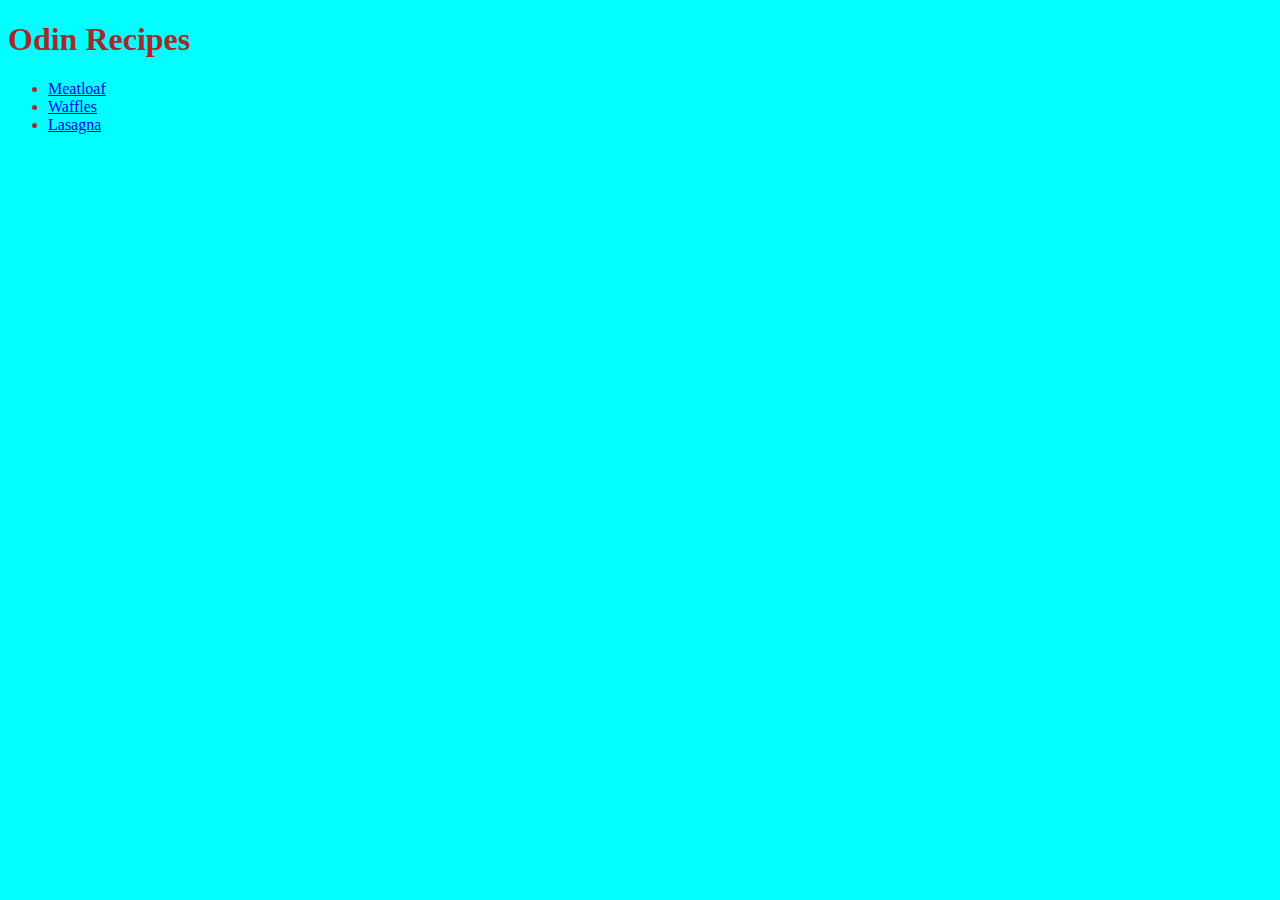
<file: index.html>
<!DOCTYPE html>

<html lang="en">
    <head>
        <meta charset="UTF-8">
        <title>Recipes</title>
        <link rel="stylesheet" href="style.css">
    </head>

    <body>
        <h1>Odin Recipes</h1>
        <ul>
            <li> <a href="./recipes/meatloaf.html"> Meatloaf </a></li>
            <li> <a href="./recipes/waffles.html"> Waffles </a></li>
            <li> <a href="./recipes/lasagna.html"> Lasagna </a></li>
        </ul>
</html>
</file>
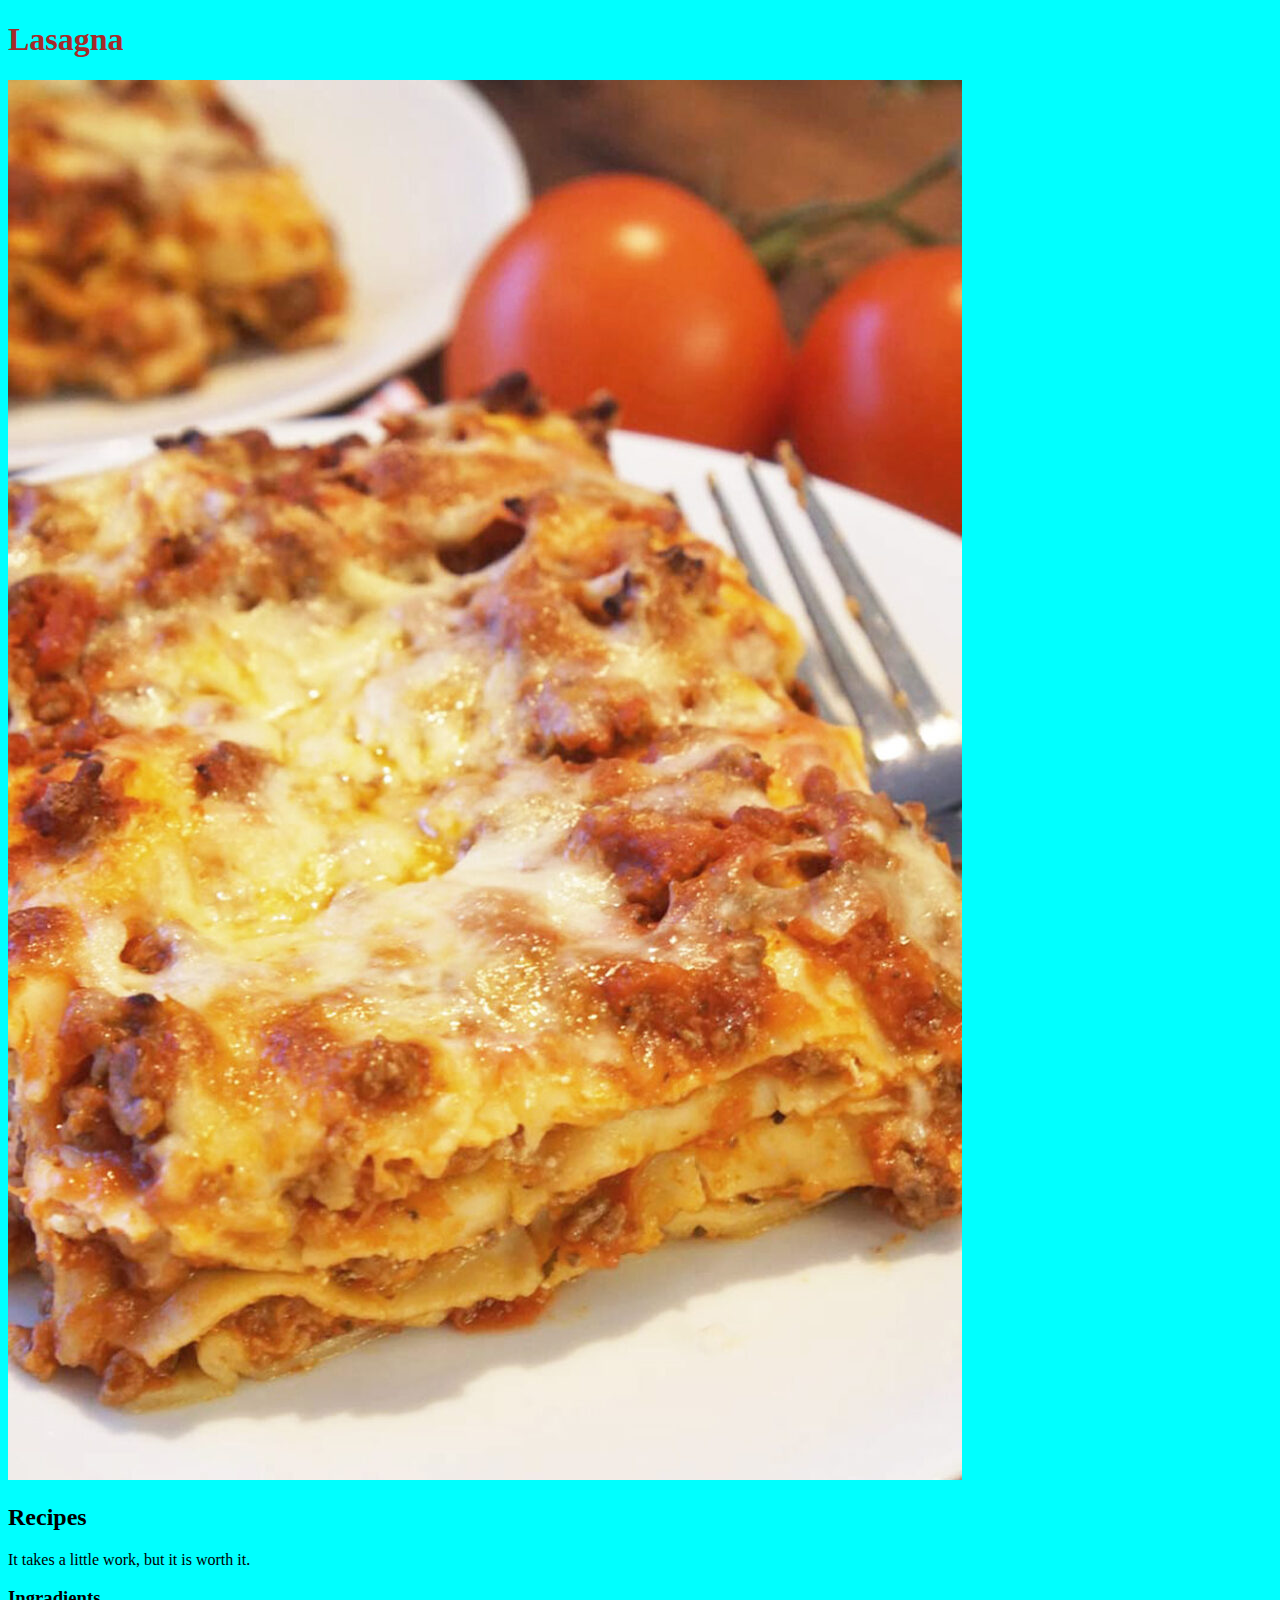
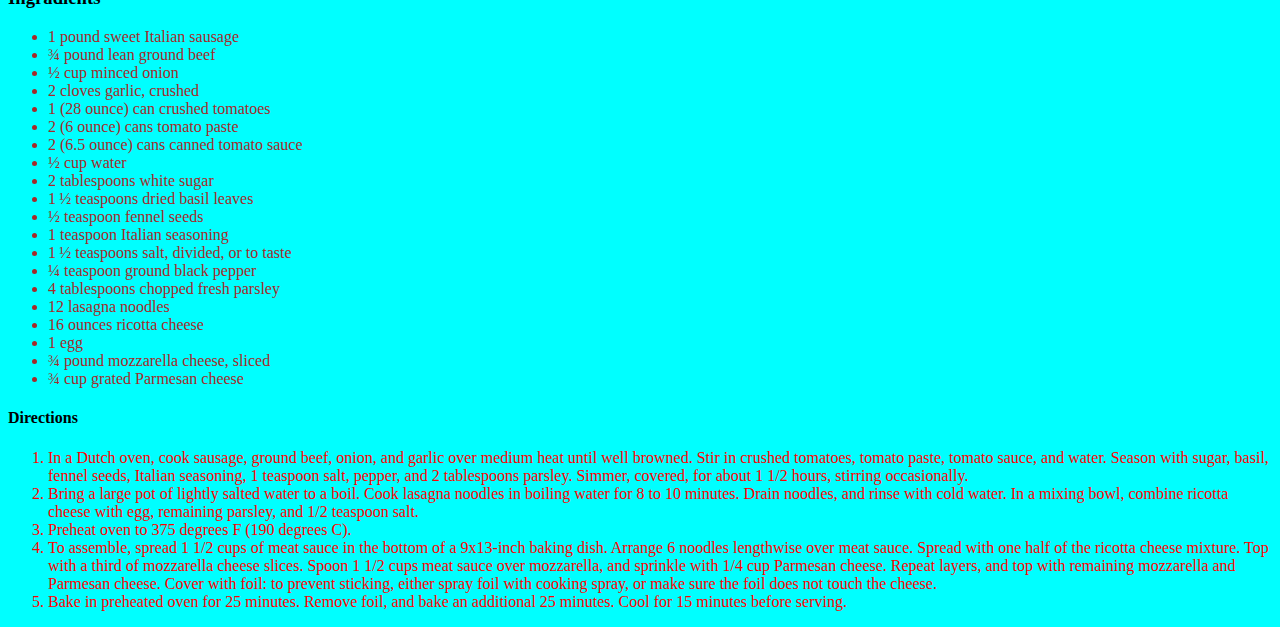
<file: recipes/lasagna.html>
<!DOCTYPE html>
<html lang="en">
    <head>
        <meta charset="UTF-8">
        <title>Lasagna</title>
        <link rel="stylesheet" href="../style.css">
    </head>

    <body>
        <h1 class="lasagna">Lasagna</h1>
          <img src="../images/Lasagna.jpg" alt="images of lasagna">
        
        <h2>Recipes</h2>
          <p>It takes a little work, but it is worth it.</p>

        <h3>Ingradients</h3>
          <ul>
              <li>1 pound sweet Italian sausage</li>
              <li>¾ pound lean ground beef</li>
              <li>½ cup minced onion</li>
              <li>2 cloves garlic, crushed</li>
              <li>1 (28 ounce) can crushed tomatoes</li>
              <li>2 (6 ounce) cans tomato paste</li>
              <li>2 (6.5 ounce) cans canned tomato sauce</li>
              <li>½ cup water</li>
              <li>2 tablespoons white sugar</li>
              <li>1 ½ teaspoons dried basil leaves</li>
              <li>½ teaspoon fennel seeds</li>
              <li>1 teaspoon Italian seasoning</li>
              <li>1 ½ teaspoons salt, divided, or to taste</li>
              <li>¼ teaspoon ground black pepper</li>
              <li>4 tablespoons chopped fresh parsley</li>
              <li>12 lasagna noodles</li>
              <li>16 ounces ricotta cheese</li>
              <li>1 egg</li>
              <li>¾ pound mozzarella cheese, sliced</li>
              <li>¾ cup grated Parmesan cheese</li>
          </ul>

        <h4>Directions</h4>
          <ol>
              <li>In a Dutch oven, cook sausage, ground beef, onion, and garlic over medium heat until well browned. Stir in crushed tomatoes, tomato paste, tomato sauce, and water. Season with sugar, basil, fennel seeds, Italian seasoning, 1 teaspoon salt, pepper, and 2 tablespoons parsley. Simmer, covered, for about 1 1/2 hours, stirring occasionally.</li>
              <li>Bring a large pot of lightly salted water to a boil. Cook lasagna noodles in boiling water for 8 to 10 minutes. Drain noodles, and rinse with cold water. In a mixing bowl, combine ricotta cheese with egg, remaining parsley, and 1/2 teaspoon salt.</li>
              <li>Preheat oven to 375 degrees F (190 degrees C).</li>
              <li>To assemble, spread 1 1/2 cups of meat sauce in the bottom of a 9x13-inch baking dish. Arrange 6 noodles lengthwise over meat sauce. Spread with one half of the ricotta cheese mixture. Top with a third of mozzarella cheese slices. Spoon 1 1/2 cups meat sauce over mozzarella, and sprinkle with 1/4 cup Parmesan cheese. Repeat layers, and top with remaining mozzarella and Parmesan cheese. Cover with foil: to prevent sticking, either spray foil with cooking spray, or make sure the foil does not touch the cheese.</li>
              <li>Bake in preheated oven for 25 minutes. Remove foil, and bake an additional 25 minutes. Cool for 15 minutes before serving.</li>
          </ol>
    </body>
</html>
</file>
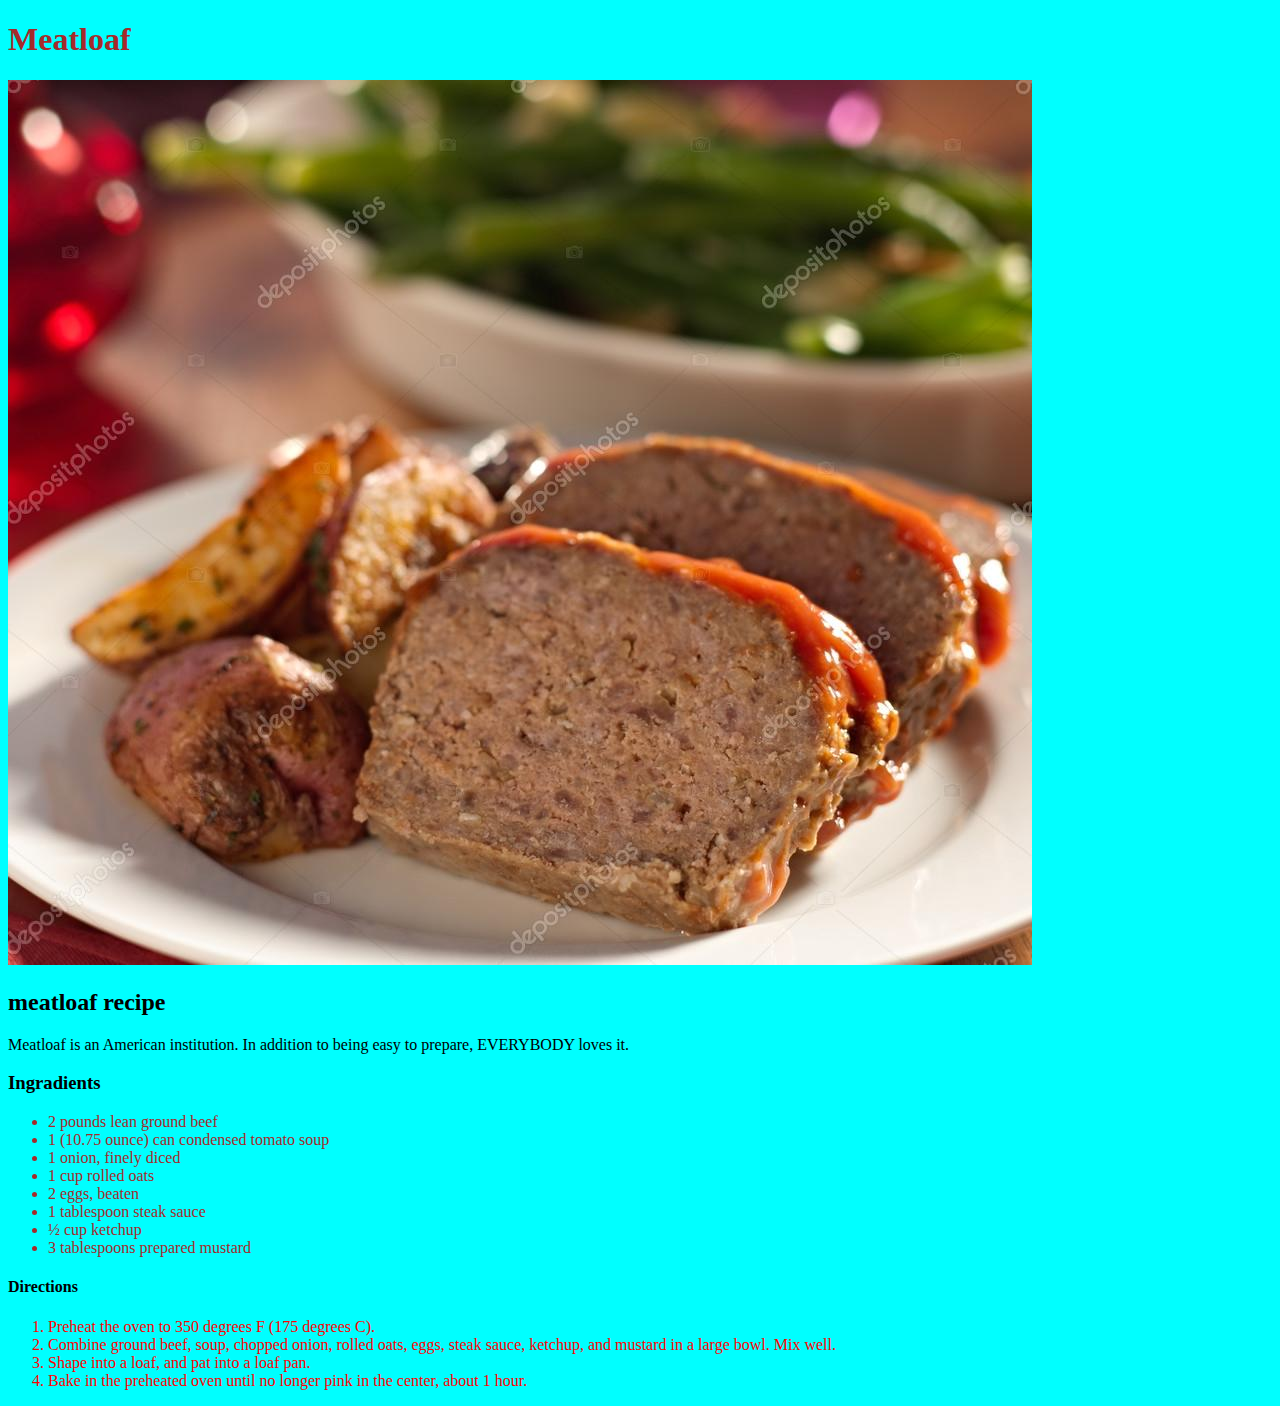
<file: recipes/meatloaf.html>
<!DOCTYPE html>
<html lang="en">
    <head>
        <meta charset="UTF-8">
        <title>Meatloaf Recipes</title>
        <link rel="stylesheet" href="../style.css">
    </head>
    <body>
        <h1>Meatloaf</h1>
          <img src="../images/Meatloaf.jpg" alt="image of meatloaf">

        <h2>meatloaf recipe</h2>
          <p>Meatloaf is an American institution. In addition to being easy to prepare, EVERYBODY loves it. </p>

        <h3>Ingradients</h3>
          <ul>
              <li>2 pounds lean ground beef</li>
              <li>1 (10.75 ounce) can condensed tomato soup</li>
              <li>1 onion, finely diced</li>
              <li>1 cup rolled oats</li>
              <li>2 eggs, beaten</li>
              <li>1 tablespoon steak sauce</li>
              <li>½ cup ketchup</li>
              <Li>3 tablespoons prepared mustard</Li>
          </ul>
        
        <h4>Directions</h4>
          <ol>
              <li>Preheat the oven to 350 degrees F (175 degrees C).</li>
              <li>Combine ground beef, soup, chopped onion, rolled oats, eggs, steak sauce, ketchup, and mustard in a large bowl. Mix well.</li>
              <li>Shape into a loaf, and pat into a loaf pan.</li>
              <li>Bake in the preheated oven until no longer pink in the center, about 1 hour.</li>
          </ol>

    </body>
</html>
</file>
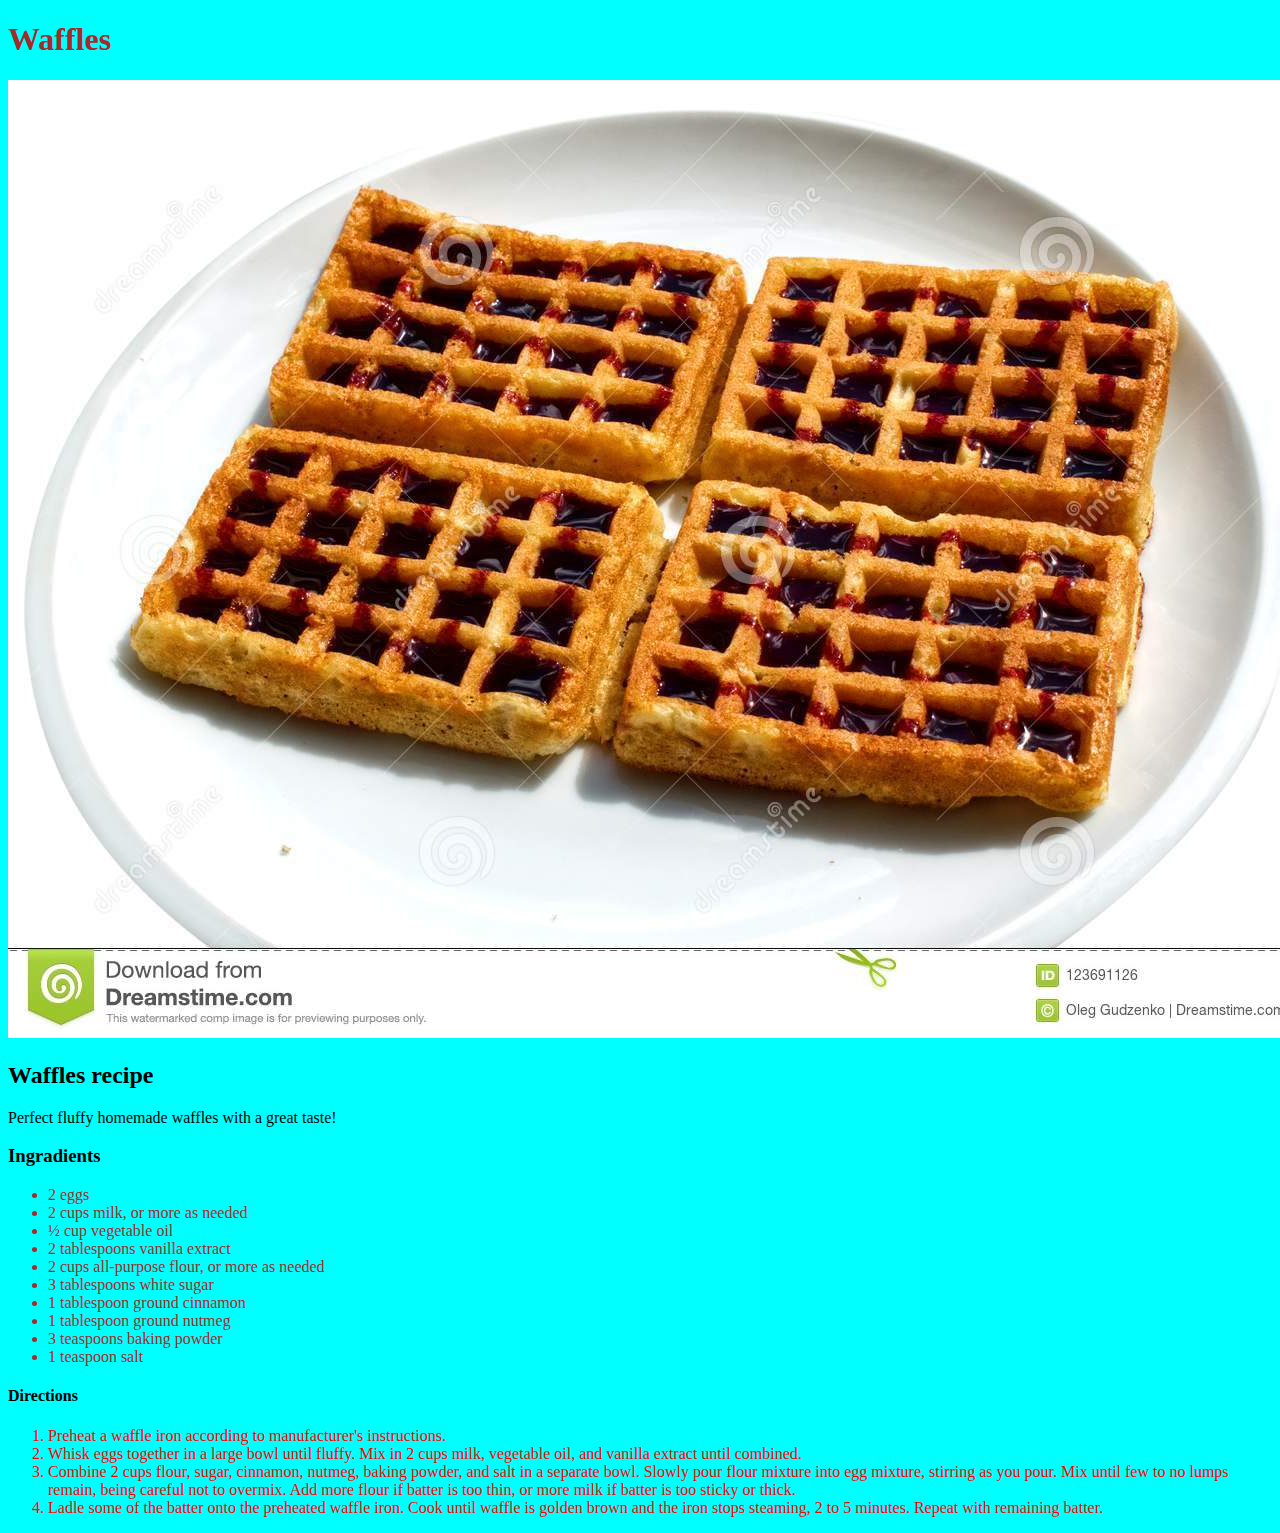
<file: recipes/waffles.html>
<!DOCTYPE html>
<html lang="en">
    <head>
        <meta charset="UTF-8">
        <title>Waffles</title>
        <link rel="stylesheet" href="../style.css">
    </head>
    <body>
        <h1>Waffles</h1>
           <img src="../images/Waffles.jpg" alt="images of waffles">
        
        <h2>Waffles recipe</h2>
           <p>Perfect fluffy homemade waffles with a great taste!</p>
        
        <h3>Ingradients</h3>
           <ul>
               <li>2 eggs</li>
               <li>2 cups milk, or more as needed</li>
               <li>½ cup vegetable oil</li>
               <li>2 tablespoons vanilla extract</li>
               <li>2 cups all-purpose flour, or more as needed</li>
               <li>3 tablespoons white sugar</li>
               <li>1 tablespoon ground cinnamon</li>
               <li>1 tablespoon ground nutmeg </li>
               <li>3 teaspoons baking powder</li>
               <li>1 teaspoon salt</li>
           </ul>

        <h4>Directions</h4>
           <ol>
               <li>Preheat a waffle iron according to manufacturer's instructions.</li>
               <li>Whisk eggs together in a large bowl until fluffy. Mix in 2 cups milk, vegetable oil, and vanilla extract until combined.</li>
               <li>Combine 2 cups flour, sugar, cinnamon, nutmeg, baking powder, and salt in a separate bowl. Slowly pour flour mixture into egg mixture, stirring as you pour. Mix until few to no lumps remain, being careful not to overmix. Add more flour if batter is too thin, or more milk if batter is too sticky or thick.</li>
               <li>Ladle some of the batter onto the preheated waffle iron. Cook until waffle is golden brown and the iron stops steaming, 2 to 5 minutes. Repeat with remaining batter.</li>
           </ol>
    </body>
</html>
</file>
<file: style.css>
body {
    background-color: aqua;
}

ul {
    color: brown;
}

ol {
    color: red;
}

h1 {
    color: brown;
}
</file>
